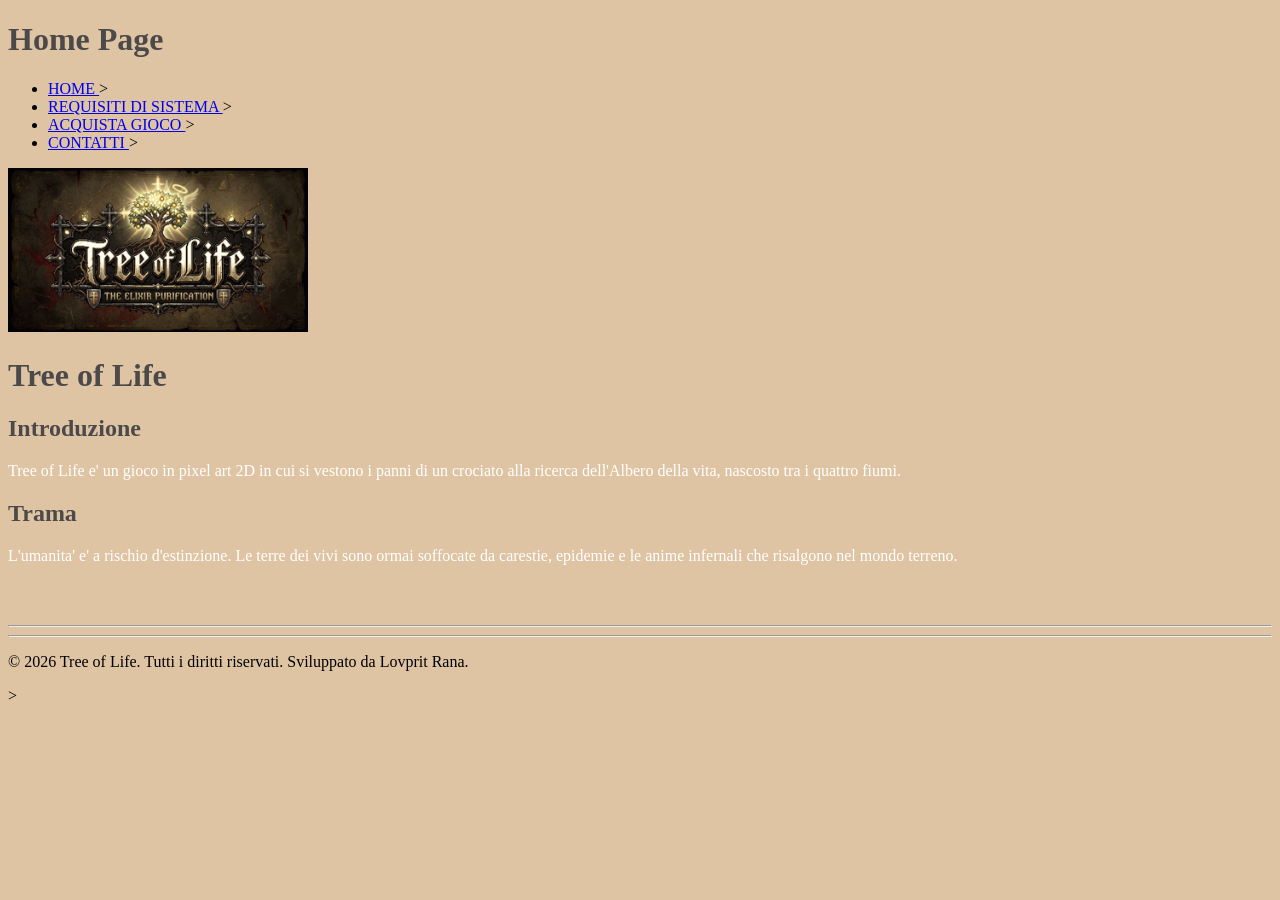
<file: index.html>
<!DOCTYPE html>
<html lang="it">
    <head>
        <meta charset="UTF-8">
        <title> Home page - Tree of Life </title>
        <link rel="stylesheet" href="css/style.css">
    </head>
    <body>
        <header>

            <h1 class="nerino"> Home Page</h1>

            <nav>
                <ul>
                    <li><a href= index.html> HOME </a>></a></li>
                    <li><a href= requisiti.html> REQUISITI DI SISTEMA </a>></a></li>
                    <li><a href= acquista.html> ACQUISTA GIOCO </a>></a></li>
                    <li><a href= contatti.html> CONTATTI </a>></a></li>
                </ul>
            </nav>
        </header>
        <img src="img\Gemini_Generated_Image_td6vd6td6vd6td6v.jpg" alt="logo" width="300">
        
        <main>
            <h1 class="nerino"> Tree of Life </h1>
            <section>
                <h2 class="nerino"> Introduzione </h2>
                <p> Tree of Life e' un gioco in pixel art 2D in cui si vestono i panni di un crociato alla ricerca dell'Albero della vita, nascosto tra i quattro fiumi. </p>
                
                <h2 class="nerino"> Trama </h2>
                <p>L'umanita' e' a rischio d'estinzione. Le terre dei vivi sono ormai soffocate da carestie, epidemie e 
                    le anime infernali che risalgono nel mondo terreno. </p>
            </section>
        </main>
        <br>
        <br>
        <hr>
        <hr>

        <footer>
            <p class="nero">© 2026 Tree of Life. Tutti i diritti riservati. 
                Sviluppato da Lovprit Rana.</p>>
        </footer>
    </body>
</html>
</file>
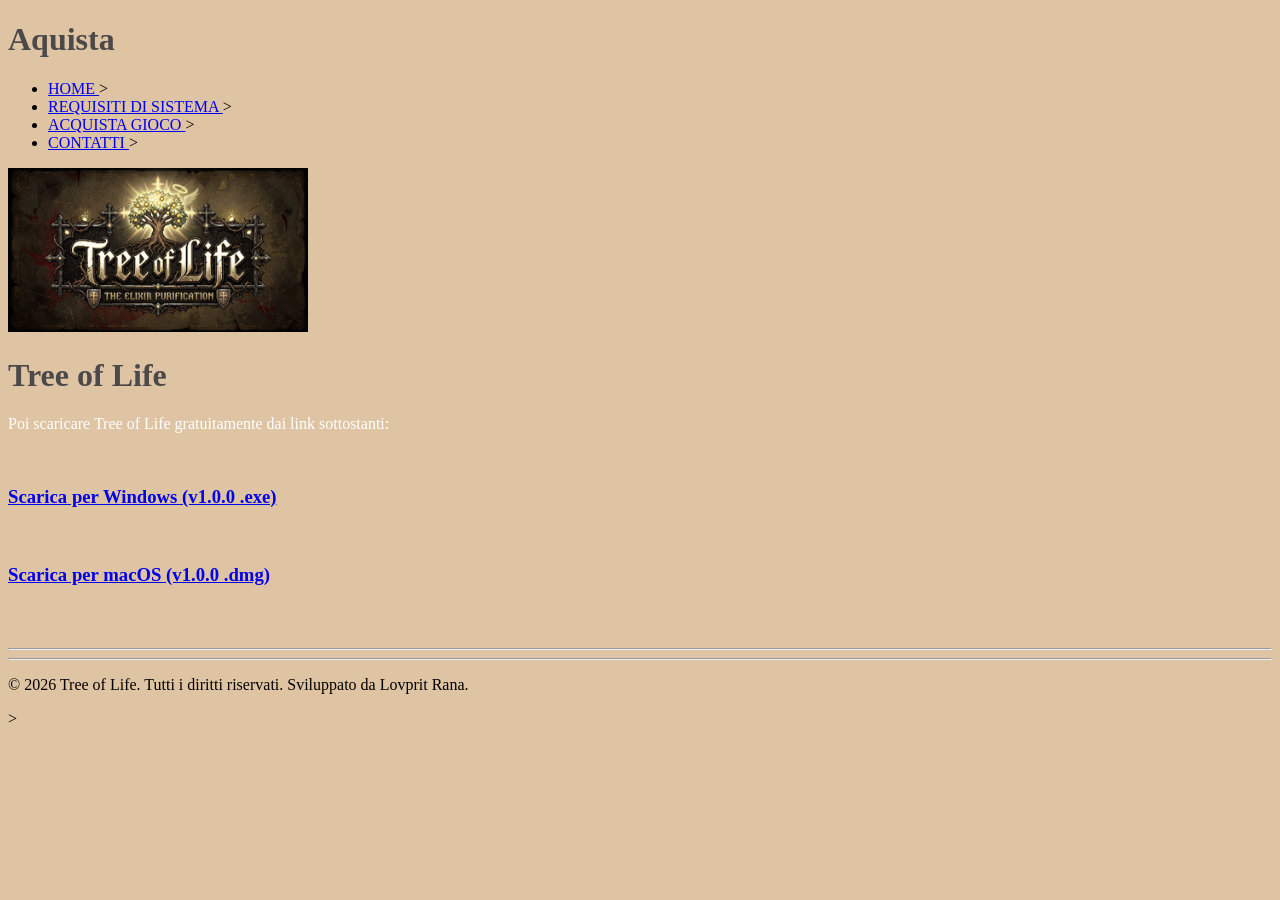
<file: acquista.html>
<!DOCTYPE html>
<html lang="it">
    <head>
        <meta charset="UTF-8">
        <title> acquista - Tree of Life </title>
        <link rel="stylesheet" href="css/style.css">
    </head>
    <body>
        <header>

            <h1 class="nerino"> Aquista</h1>

            <nav>
                <ul>
                    <li><a href= index.html> HOME </a>></a></li>
                    <li><a href= requisiti.html> REQUISITI DI SISTEMA </a>></a></li>
                    <li><a href= acquista.html> ACQUISTA GIOCO </a>></a></li>
                    <li><a href= contatti.html> CONTATTI </a>></a></li>
                </ul>
            </nav>
        </header>
        <img src="img\Gemini_Generated_Image_td6vd6td6vd6td6v.jpg" alt="logo" width="300">
        <main>
            <h1 class="nerino"> Tree of Life </h1>
            <section>
                
                <p> Poi scaricare Tree of Life gratuitamente dai link sottostanti: </p>
                <br>
                <h3 ><a href="#">Scarica per Windows (v1.0.0 .exe)</a></h3>
                <br>
                <h3><a href="#">Scarica per macOS (v1.0.0 .dmg)</a></h3>
            </section>
        </main>
        <br>
        <br>

        <hr>
        <hr>

        <footer>
            <p class="nero">© 2026 Tree of Life. Tutti i diritti riservati. 
                Sviluppato da Lovprit Rana.</p>>
        </footer>
    </body>
</html>
</file>
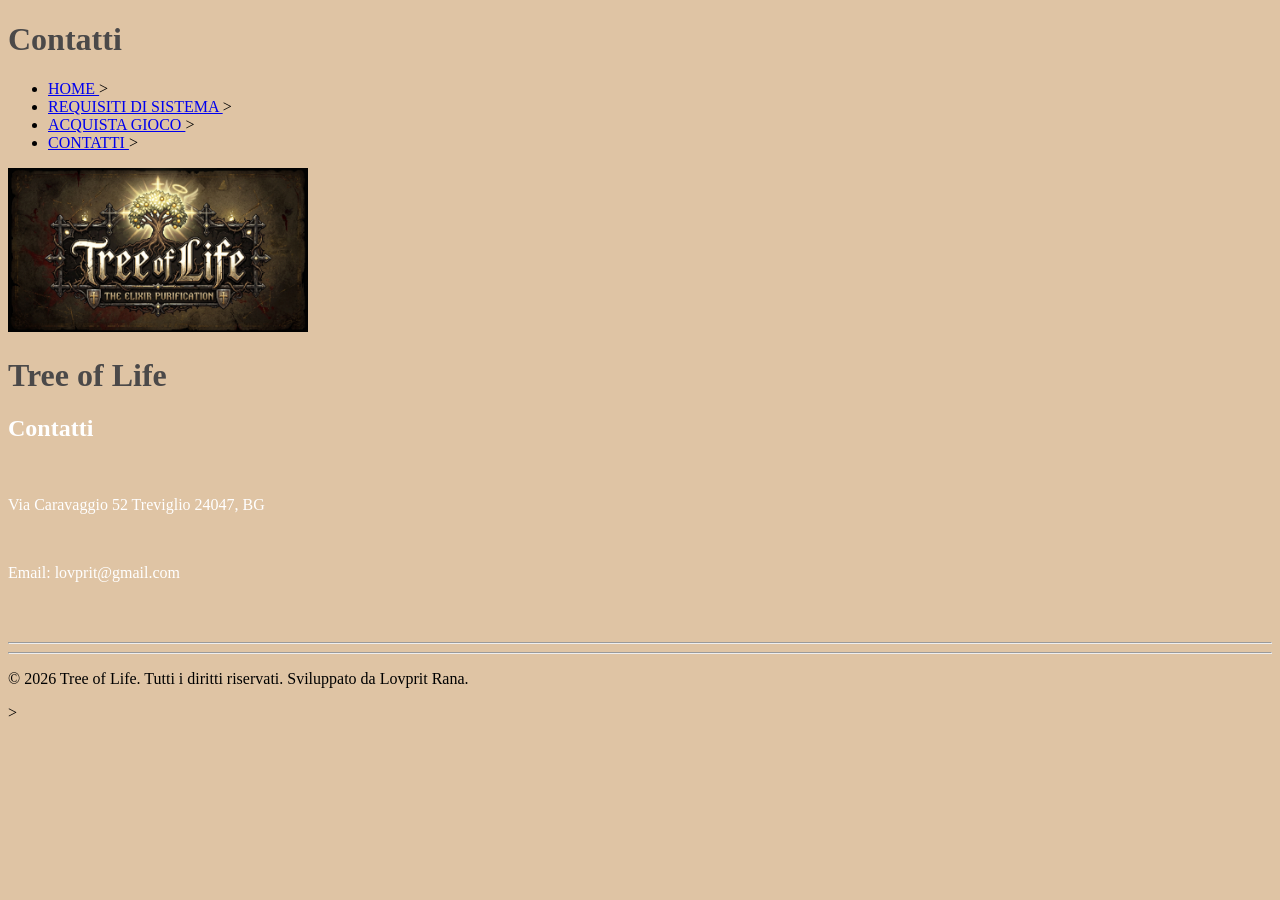
<file: contatti.html>
<!DOCTYPE html>
<html lang="it">
    <head>
        <meta charset="UTF-8">
        <title> Contatti - Tree of Life </title>
        <link rel="stylesheet" href="css/style.css">
    </head>
    <body>
        <header>

            <h1 class="nerino"> Contatti</h1>

            <nav>
                <ul>
                    <li><a href= index.html> HOME </a>></a></li>
                    <li><a href= requisiti.html> REQUISITI DI SISTEMA </a>></a></li>
                    <li><a href= acquista.html> ACQUISTA GIOCO </a>></a></li>
                    <li><a href= contatti.html> CONTATTI </a>></a></li>
                </ul>
            </nav>
        </header>
        <img src="img\Gemini_Generated_Image_td6vd6td6vd6td6v.jpg" alt="logo" width="300">
         <main>
            <h1 class="nerino"> Tree of Life </h1>
            <section>
                <h2> Contatti </h2>
                <br>
                <p>Via Caravaggio 52 Treviglio 24047, BG</p>
                <br>
                <p> Email: lovprit@gmail.com </p>

                
            </section>
        </main>
        <br>
        <br>
        <hr>
        <hr>

        <footer>
            <p class="nero">© 2026 Tree of Life. Tutti i diritti riservati. 
                Sviluppato da Lovprit Rana.</p>>
        </footer>
    </body>
</html>
</file>
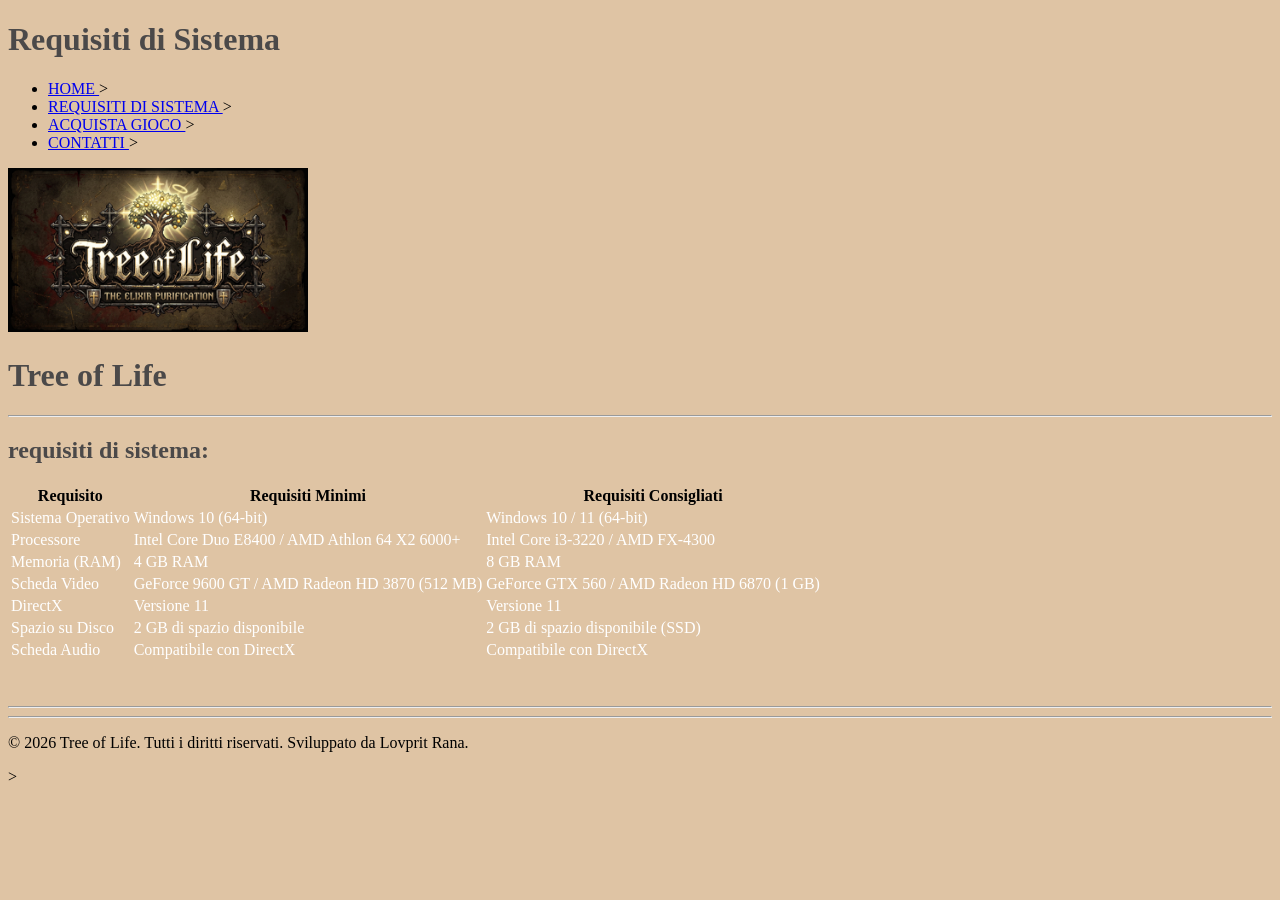
<file: requisiti.html>
<!DOCTYPE html>
<html lang="it">
    <head>
        <meta charset="UTF-8">
        <title> Requisiti di sistema - Tree of Life </title>
        <link rel="stylesheet" href="css/style.css">
    </head>
    <body>
        <header>

            <h1 class="nerino"> Requisiti di Sistema</h1>

            <nav>
                <ul>
                    <li><a href= index.html> HOME </a>></a></li>
                    <li><a href= requisiti.html> REQUISITI DI SISTEMA </a>></a></li>
                    <li><a href= acquista.html> ACQUISTA GIOCO </a>></a></li>
                    <li><a href= contatti.html> CONTATTI </a>></a></li>
                </ul>
            </nav>
        </header>
        <img src="img\Gemini_Generated_Image_td6vd6td6vd6td6v.jpg" alt="logo" width="300">
        <main>
            <h1 class="nerino"> Tree of Life </h1>
            <hr>
            <section>
                <h2 class="nerino"> requisiti di sistema: </h2>
                <table>
                    <thead>
                        <tr>
                            <th>Requisito</th>
                            <th>Requisiti Minimi</th>
                            <th>Requisiti Consigliati</th>
                        </tr>
                    </thead>
                    <tbody>
                        <tr>
                            <td>Sistema Operativo</td>
                            <td>Windows 10 (64-bit)</td>
                            <td>Windows 10 / 11 (64-bit)</td>
                        </tr>
                        <tr>
                            <td>Processore</td>
                            <td>Intel Core Duo E8400 / AMD Athlon 64 X2 6000+</td>
                            <td>Intel Core i3-3220 / AMD FX-4300</td>
                        </tr>
                        <tr>
                            <td>Memoria (RAM)</td>
                            <td>4 GB RAM</td>
                            <td>8 GB RAM</td>
                        </tr>
                        <tr>
                            <td>Scheda Video</td>
                            <td>GeForce 9600 GT / AMD Radeon HD 3870 (512 MB)</td>
                            <td>GeForce GTX 560 / AMD Radeon HD 6870 (1 GB)</td>
                        </tr>
                        <tr>
                            <td>DirectX</td>
                            <td>Versione 11</td>
                            <td>Versione 11</td>
                        </tr>
                        <tr>
                            <td>Spazio su Disco</td>
                            <td>2 GB di spazio disponibile</td>
                            <td>2 GB di spazio disponibile (SSD)</td>
                        </tr>
                        <tr>
                            <td>Scheda Audio</td>
                            <td>Compatibile con DirectX</td>
                            <td>Compatibile con DirectX</td>
                        </tr>
                    </tbody>
                </table>
            </section>
        </main>
        <br>
        <br>
        <hr>
        <hr>

        <footer>
            <p class="nero">© 2026 Tree of Life. Tutti i diritti riservati. 
                Sviluppato da Lovprit Rana.</p>>
        </footer>
    </body>
</html>
</file>
<file: css/style.css>
body {
    background-color: rgb(223, 196, 164);
    color:#ffffff;

}

.nerino{
    color: rgb(75, 73, 73);
}

.nero{
    color:black
}

nav{
    color: black;
}
footer{
    color: black;
}
th{
    color: black;
}
</file>
